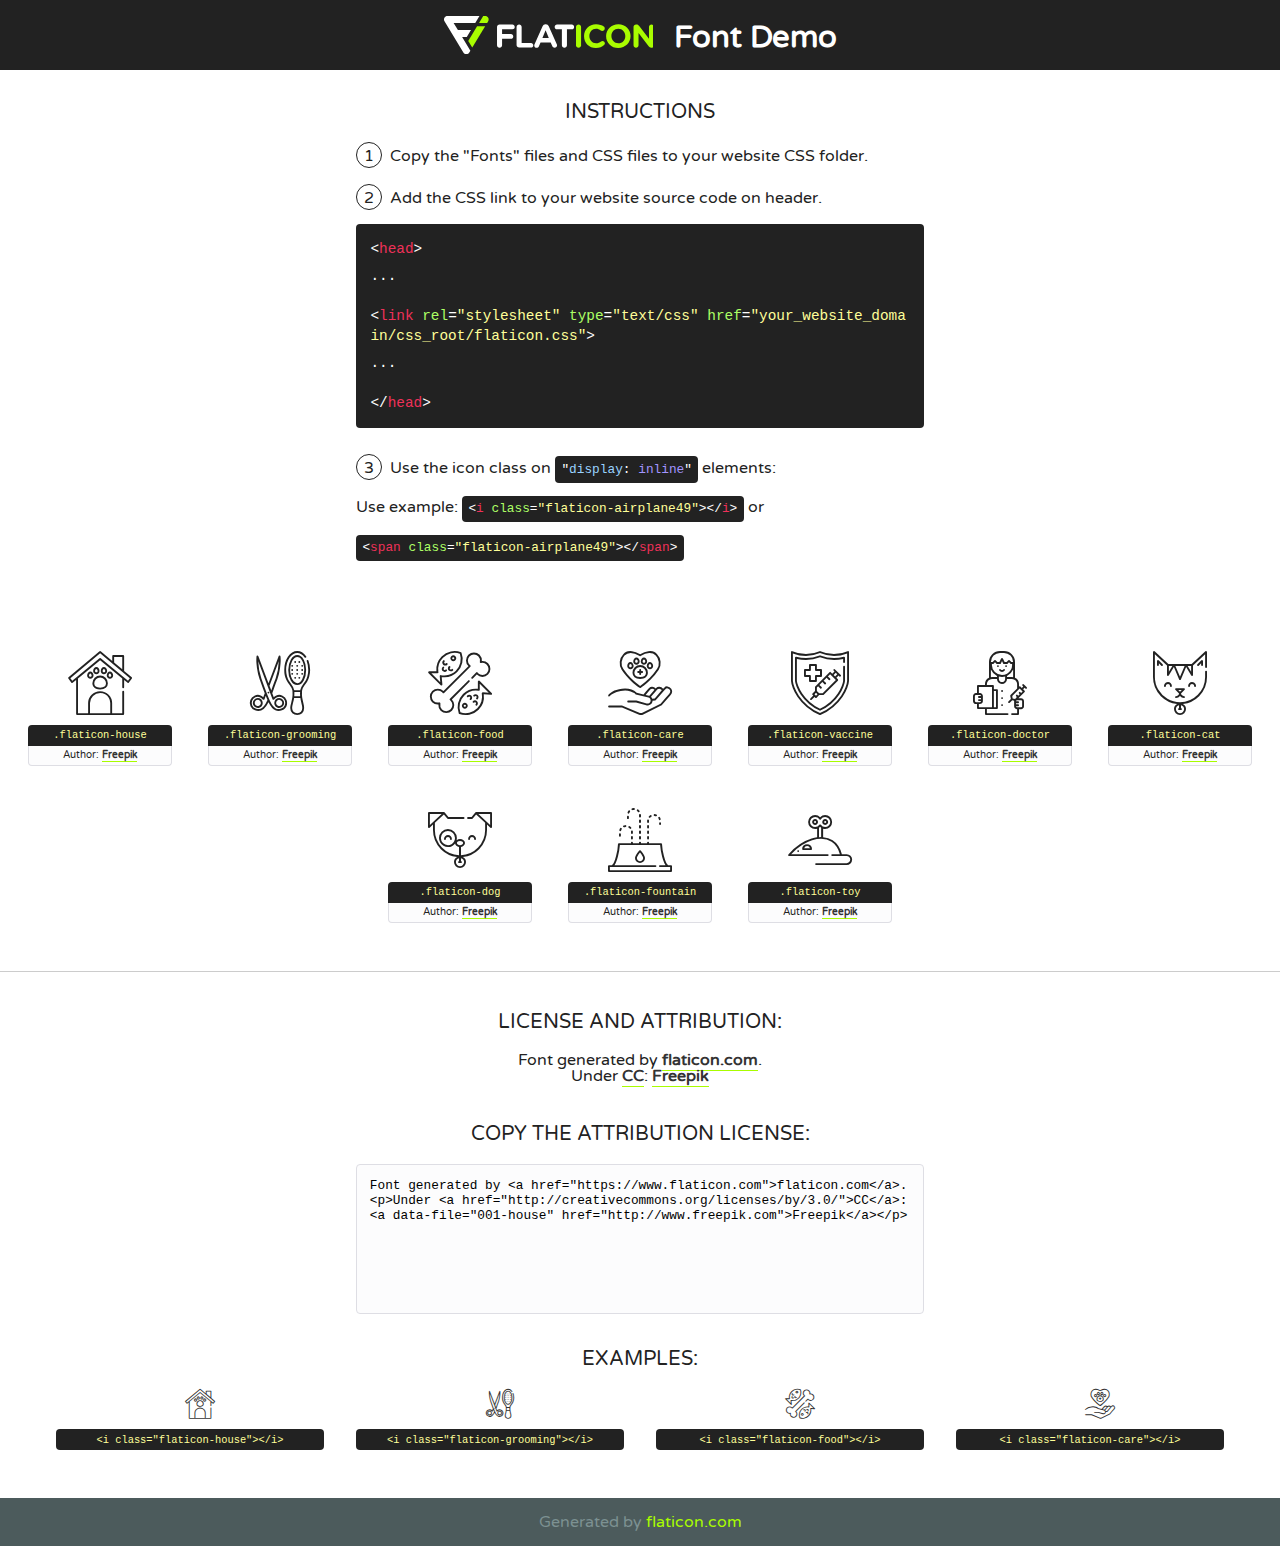
<file: flaticon.html>
<!DOCTYPE html>
<!--
  Flaticon icon font: Flaticon
  Creation date: 06/11/2020 05:08
-->
<html>
<!DOCTYPE html>
<html>

<head>
    <title>Flaticon WebFont</title>
    <link href="http://fonts.googleapis.com/css?family=Varela+Round" rel="stylesheet" type="text/css" />
    <link rel="stylesheet" type="text/css" href="flaticon.css">
    <meta charset="UTF-8">
    <style>
    html, body, div, span, applet, object, iframe,
    h1, h2, h3, h4, h5, h6, p, blockquote, pre,
    a, abbr, acronym, address, big, cite, code,
    del, dfn, em, img, ins, kbd, q, s, samp,
    small, strike, strong, sub, sup, tt, var,
    b, u, i, center,
    dl, dt, dd, ol, ul, li,
    fieldset, form, label, legend,
    table, caption, tbody, tfoot, thead, tr, th, td,
    article, aside, canvas, details, embed, 
    figure, figcaption, footer, header, hgroup, 
    menu, nav, output, ruby, section, summary,
    time, mark, audio, video {
        margin: 0;
        padding: 0;
        border: 0;
        font-size: 100%;
        font: inherit;
        vertical-align: baseline;
    }
    /* HTML5 display-role reset for older browsers */
    article, aside, details, figcaption, figure, 
    footer, header, hgroup, menu, nav, section {
        display: block;
    }
    body {
        line-height: 1;
    }
    ol, ul {
        list-style: none;
    }
    blockquote, q {
        quotes: none;
    }
    blockquote:before, blockquote:after,
    q:before, q:after {
        content: '';
        content: none;
    }
    table {
        border-collapse: collapse;
        border-spacing: 0;
    }
    body {
        font-family: 'Varela Round', Helvetica, Arial, sans-serif;
        font-size: 16px;
        color: #222;
    }
    a {
        color: #333;
        border-bottom: 1px solid #a9fd00;
        font-weight: bold;
        text-decoration: none;
    }
    * {
        -moz-box-sizing: border-box;
        -webkit-box-sizing: border-box;
        box-sizing: border-box;
        margin: 0;
        padding: 0;
    }
    [class^="flaticon-"]:before, [class*=" flaticon-"]:before, [class^="flaticon-"]:after, [class*=" flaticon-"]:after {
        font-family: Flaticon;
        font-size: 30px;
        font-style: normal;
        margin-left: 20px;
        color: #333;
    }
    .wrapper {
        max-width: 600px;
        margin: auto;
        padding: 0 1em;
    }
    .title {
        font-size: 1.25em;
        text-align: center;
        margin-bottom: 1em;
        text-transform: uppercase;
    }
    header {
        text-align: center;
        background-color: #222;
        color: #fff;
        padding: 1em;
    }
    header .logo {
        width: 210px;
        height: 38px;
        display: inline-block;
        vertical-align: middle;
        margin-right: 1em;
        border: none;
    }
    header strong {
        font-size: 1.95em;
        font-weight: bold;
        vertical-align: middle;
        margin-top: 5px;
        display: inline-block;
    }
    .demo {
        margin: 2em auto;
        line-height: 1.25em;
    }
    .demo ul li {
        margin-bottom: 1em;
    }
    .demo ul li .num {
        color: #222;
        border-radius: 20px;
        display: inline-block;
        width: 26px;
        padding: 3px;
        height: 26px;
        text-align: center;
        margin-right: 0.5em;
        border: 1px solid #222;
    }
    .demo ul li code {
        background-color: #222;
        border-radius: 4px;
        padding: 0.25em 0.5em;
        display: inline-block;
        color: #fff;
        font-family: Consolas,Monaco,Lucida Console,Liberation Mono,DejaVu Sans Mono,Bitstream Vera Sans Mono,Courier New, monospace;
        font-weight: lighter;
        margin-top: 1em;
        font-size: 0.8em;
        word-break: break-all;
    }
    .demo ul li code.big {
        padding: 1em;
        font-size: 0.9em;
    }
    .demo ul li code .red {
        color: #EF3159;
    }
    .demo ul li code .green {
        color: #ACFF65;
    }
    .demo ul li code .yellow {
        color: #FFFF99;
    }
    .demo ul li code .blue {
        color: #99D3FF;
    }
    .demo ul li code .purple {
        color: #A295FF;
    }
    .demo ul li code .dots {
        margin-top: 0.5em;
        display: block;
    }
    #glyphs {
        border-bottom: 1px solid #ccc;
        padding: 2em 0;
        text-align: center;
    }
    .glyph {
        display: inline-block;
        width: 9em;
        margin: 1em;
        text-align: center;
        vertical-align: top;
        background: #FFF;
    }
    .glyph .glyph-icon {
        padding: 10px;
        display: block;
        font-family:"Flaticon";
        font-size: 64px;
        line-height: 1;
    }
    .glyph .glyph-icon:before {
        font-size: 64px;
        color: #222;
        margin-left: 0;
    }
    .class-name {
        font-size: 0.65em;
        background-color: #222;
        color: #fff;
        border-radius: 4px 4px 0 0;
        padding: 0.5em;
        color: #FFFF99;
        font-family: Consolas,Monaco,Lucida Console,Liberation Mono,DejaVu Sans Mono,Bitstream Vera Sans Mono,Courier New, monospace;
    }
    .author-name {
        font-size: 0.6em;
        background-color: #fcfcfd;
        border: 1px solid #DEDEE4;
        border-top: 0;
        border-radius: 0 0 4px 4px;
        padding: 0.5em;
    }
    .class-name:last-child {
        font-size: 10px;
        color:#888;
    }
    .class-name:last-child a {
        font-size: 10px;
        color:#555;
    }
    .class-name:last-child a:hover {
        color:#a9fd00;
    }
    .glyph > input {
        display: block;
        width: 100px;
        margin: 5px auto;
        text-align: center;
        font-size: 12px;
        cursor: text;
    }
    .glyph > input.icon-input {
        font-family:"Flaticon";
        font-size: 16px;
        margin-bottom: 10px;
    }
    .attribution .title {
        margin-top: 2em;
    }
    .attribution textarea {
        background-color: #fcfcfd;
        padding: 1em;
        border: none;
        box-shadow: none;
        border: 1px solid #DEDEE4;
        border-radius: 4px;
        resize: none;
        width: 100%;
        height: 150px;
        font-size: 0.8em;
        font-family: Consolas,Monaco,Lucida Console,Liberation Mono,DejaVu Sans Mono,Bitstream Vera Sans Mono,Courier New, monospace;
        -webkit-appearance: none;
    }
    .iconsuse {
        margin: 2em auto;
        text-align: center;
        max-width: 1200px;
    }
    .iconsuse:after {
        content: '';
        display: table;
        clear: both;
    }
    .iconsuse .image {
        float: left;
        width: 25%;
        padding: 0 1em;
    }
    .iconsuse .image p {
        margin-bottom: 1em;
    }
    .iconsuse .image span {
        display: block;
        font-size: 0.65em;
        background-color: #222;
        color: #fff;
        border-radius: 4px;
        padding: 0.5em;
        color: #FFFF99;
        margin-top: 1em;
        font-family: Consolas,Monaco,Lucida Console,Liberation Mono,DejaVu Sans Mono,Bitstream Vera Sans Mono,Courier New, monospace;
    }
    #footer {
        text-align: center;
        background-color: #4C5B5C;
        color: #7c9192;
        padding: 1em;
    }
    #footer a {
        border: none;
        color: #a9fd00;
        font-weight: normal;
    }
    @media (max-width: 960px) {
        .iconsuse .image {
            width: 50%;
        }
    }
    @media (max-width: 560px) {
        .iconsuse .image {
            width: 100%;
        }
    }
    </style>
</head>

<body class="characters-off">

    <header>
        <a href="https://www.flaticon.com" target="_blank" class="logo">
            <svg version="1.1" xmlns="http://www.w3.org/2000/svg" xmlns:xlink="http://www.w3.org/1999/xlink" xmlns:a="http://ns.adobe.com/AdobeSVGViewerExtensions/3.0/" viewBox="0 0 560.875 102.036" enable-background="new 0 0 560.875 102.036" xml:space="preserve">
                <defs>
                </defs>
                <g>
                    <g class="letters">
                        <path fill="#ffffff" d="M141.596,29.675c0-3.777,2.985-6.767,6.764-6.767h34.438c3.426,0,6.15,2.728,6.15,6.15
                        c0,3.43-2.724,6.149-6.15,6.149h-27.674v13.091h23.719c3.429,0,6.151,2.724,6.151,6.15c0,3.43-2.723,6.149-6.151,6.149h-23.719
                        v17.574c0,3.773-2.986,6.761-6.764,6.761c-3.779,0-6.764-2.989-6.764-6.761V29.675z"></path>
                        <path fill="#ffffff" d="M193.844,29.149c0-3.781,2.985-6.767,6.764-6.767c3.776,0,6.763,2.985,6.763,6.767v42.957h25.039
                        c3.426,0,6.149,2.726,6.149,6.153c0,3.425-2.723,6.15-6.149,6.15h-31.802c-3.779,0-6.764-2.986-6.764-6.768V29.149z"></path>
                        <path fill="#ffffff" d="M241.891,75.71l21.438-48.407c1.492-3.341,4.215-5.357,7.906-5.357h0.792
                        c3.686,0,6.323,2.017,7.815,5.357l21.439,48.407c0.436,0.967,0.701,1.845,0.701,2.723c0,3.602-2.809,6.501-6.414,6.501
                        c-3.161,0-5.269-1.845-6.499-4.655l-4.132-9.661h-27.059l-4.301,10.102c-1.144,2.631-3.426,4.214-6.237,4.214
                        c-3.517,0-6.24-2.81-6.24-6.325C241.1,77.64,241.451,76.677,241.891,75.71z M279.932,58.666l-8.521-20.297l-8.526,20.297H279.932
                        z"></path>
                        <path fill="#ffffff" d="M314.864,35.387H301.86c-3.429,0-6.239-2.813-6.239-6.238c0-3.429,2.811-6.24,6.239-6.24h39.533
                        c3.426,0,6.237,2.811,6.237,6.24c0,3.425-2.811,6.238-6.237,6.238h-13.001v42.785c0,3.773-2.99,6.761-6.764,6.761
                        c-3.779,0-6.764-2.989-6.764-6.761V35.387z"></path>
                        <path fill="#A9FD00" d="M352.615,29.149c0-3.781,2.985-6.767,6.767-6.767c3.774,0,6.761,2.985,6.761,6.767v49.024
                        c0,3.773-2.987,6.761-6.761,6.761c-3.781,0-6.767-2.989-6.767-6.761V29.149z"></path>
                        <path fill="#A9FD00" d="M374.132,53.836v-0.179c0-17.481,13.178-31.801,32.065-31.801c9.22,0,15.459,2.458,20.557,6.238
                        c1.402,1.054,2.637,2.985,2.637,5.357c0,3.692-2.985,6.59-6.681,6.59c-1.845,0-3.071-0.702-4.044-1.319
                        c-3.776-2.813-7.729-4.393-12.562-4.393c-10.364,0-17.831,8.611-17.831,19.154v0.173c0,10.542,7.291,19.329,17.831,19.329
                        c5.715,0,9.492-1.756,13.359-4.834c1.049-0.874,2.458-1.491,4.039-1.491c3.429,0,6.325,2.813,6.325,6.236
                        c0,2.106-1.056,3.78-2.282,4.834c-5.539,4.834-12.036,7.733-21.878,7.733C387.572,85.464,374.132,71.493,374.132,53.836z"></path>
                        <path fill="#A9FD00" d="M433.009,53.836v-0.179c0-17.481,13.79-31.801,32.766-31.801c18.981,0,32.592,14.143,32.592,31.628v0.173
                        c0,17.483-13.785,31.807-32.769,31.807C446.625,85.464,433.009,71.32,433.009,53.836z M484.224,53.836v-0.179
                        c0-10.539-7.725-19.326-18.626-19.326c-10.893,0-18.449,8.611-18.449,19.154v0.173c0,10.542,7.73,19.329,18.626,19.329
                        C476.676,72.986,484.224,64.378,484.224,53.836z"></path>
                        <path fill="#A9FD00" d="M506.233,29.321c0-3.774,2.99-6.763,6.767-6.763h1.401c3.252,0,5.183,1.583,7.029,3.953l26.093,34.265
                        V29.059c0-3.692,2.99-6.677,6.681-6.677c3.683,0,6.671,2.985,6.671,6.677v48.934c0,3.78-2.987,6.765-6.764,6.765h-0.436
                        c-3.257,0-5.188-1.581-7.034-3.953l-27.056-35.492v32.944c0,3.687-2.985,6.676-6.678,6.676c-3.683,0-6.673-2.989-6.673-6.676
                        V29.321z"></path>
                    </g>
                    <g class="insignia">
                        <path fill="#ffffff" d="M48.372,56.137h12.517l11.156-18.537H37.186L25.688,18.539h57.825L94.668,0H9.271
                        C5.925,0,2.842,1.801,1.198,4.716c-1.644,2.907-1.593,6.482,0.134,9.343l50.38,83.501c1.678,2.781,4.689,4.476,7.938,4.476
                        c3.246,0,6.257-1.695,7.935-4.476l2.898-4.804L48.372,56.137z"></path>
                        <g class="i">
                            <path fill="#A9FD00" d="M93.575,18.539h0.031v0.004l21.652,0.004l2.705-4.488c1.727-2.861,1.778-6.436,0.133-9.343
                            C116.454,1.801,113.371,0,110.026,0h-5.294L93.575,18.539z"></path>
                            <polygon fill="#A9FD00" points="88.291,27.356 64.725,66.486 75.519,84.404 109.942,27.356"></polygon>
                        </g>
                    </g>
                </g>
            </svg>
        </a>
        <strong>Font Demo</strong>
    </header>


    <section class="demo wrapper">

        <p class="title">Instructions</p>

        <ul>
            <li>
                <span class="num">1</span>Copy the "Fonts" files and CSS files to your website CSS folder.
            </li>
            <li>
                <span class="num">2</span>Add the CSS link to your website source code on header.
                <code class="big">
                    &lt;<span class="red">head</span>&gt;
                    <br/><span class="dots">...</span>
                    <br/>&lt;<span class="red">link</span> <span class="green">rel</span>=<span class="yellow">"stylesheet"</span> <span class="green">type</span>=<span class="yellow">"text/css"</span> <span class="green">href</span>=<span class="yellow">"your_website_domain/css_root/flaticon.css"</span>&gt;
                    <br/><span class="dots">...</span>
                    <br/>&lt;/<span class="red">head</span>&gt;
                </code>
            </li>

            <li>
                <p>
                    <span class="num">3</span>Use the icon class on <code>"<span class="blue">display</span>:<span class="purple"> inline</span>"</code> elements:
                    <br />
                    Use example: <code>&lt;<span class="red">i</span> <span class="green">class</span>=<span class="yellow">&quot;flaticon-airplane49&quot;</span>&gt;&lt;/<span class="red">i</span>&gt;</code> or <code>&lt;<span class="red">span</span> <span class="green">class</span>=<span class="yellow">&quot;flaticon-airplane49&quot;</span>&gt;&lt;/<span class="red">span</span>&gt;</code>
            </li>
        </ul>

    </section>




   <section id="glyphs">          
    
      
        <div class="glyph"><div class="glyph-icon flaticon-house"></div>
            <div class="class-name">.flaticon-house</div>
            <div class="author-name">Author: <a data-file="001-house" href="http://www.freepik.com">Freepik</a> </div> 
        </div>        
        
        <div class="glyph"><div class="glyph-icon flaticon-grooming"></div>
            <div class="class-name">.flaticon-grooming</div>
            <div class="author-name">Author: <a data-file="002-grooming" href="http://www.freepik.com">Freepik</a> </div> 
        </div>        
        
        <div class="glyph"><div class="glyph-icon flaticon-food"></div>
            <div class="class-name">.flaticon-food</div>
            <div class="author-name">Author: <a data-file="003-food" href="http://www.freepik.com">Freepik</a> </div> 
        </div>        
        
        <div class="glyph"><div class="glyph-icon flaticon-care"></div>
            <div class="class-name">.flaticon-care</div>
            <div class="author-name">Author: <a data-file="004-care" href="http://www.freepik.com">Freepik</a> </div> 
        </div>        
        
        <div class="glyph"><div class="glyph-icon flaticon-vaccine"></div>
            <div class="class-name">.flaticon-vaccine</div>
            <div class="author-name">Author: <a data-file="005-vaccine" href="http://www.freepik.com">Freepik</a> </div> 
        </div>        
        
        <div class="glyph"><div class="glyph-icon flaticon-doctor"></div>
            <div class="class-name">.flaticon-doctor</div>
            <div class="author-name">Author: <a data-file="006-doctor" href="http://www.freepik.com">Freepik</a> </div> 
        </div>        
        
        <div class="glyph"><div class="glyph-icon flaticon-cat"></div>
            <div class="class-name">.flaticon-cat</div>
            <div class="author-name">Author: <a data-file="007-cat" href="http://www.freepik.com">Freepik</a> </div> 
        </div>        
        
        <div class="glyph"><div class="glyph-icon flaticon-dog"></div>
            <div class="class-name">.flaticon-dog</div>
            <div class="author-name">Author: <a data-file="008-dog" href="http://www.freepik.com">Freepik</a> </div> 
        </div>        
        
        <div class="glyph"><div class="glyph-icon flaticon-fountain"></div>
            <div class="class-name">.flaticon-fountain</div>
            <div class="author-name">Author: <a data-file="009-fountain" href="http://www.freepik.com">Freepik</a> </div> 
        </div>        
        
        <div class="glyph"><div class="glyph-icon flaticon-toy"></div>
            <div class="class-name">.flaticon-toy</div>
            <div class="author-name">Author: <a data-file="010-toy" href="http://www.freepik.com">Freepik</a> </div> 
        </div>        
        

    </section>



    <section class="attribution wrapper"   style="text-align:center;">

      <div class="title">License and attribution:</div><div class="attrDiv">Font generated by <a href="https://www.flaticon.com">flaticon.com</a>. <div><p>Under <a href="http://creativecommons.org/licenses/by/3.0/">CC</a>: <a data-file="001-house" href="http://www.freepik.com">Freepik</a></p>  </div>
      </div>
      <div class="title">Copy the Attribution License:</div>

    <textarea onclick="this.focus();this.select();">Font generated by &lt;a href=&quot;https://www.flaticon.com&quot;&gt;flaticon.com&lt;/a&gt;. <p>Under <a href="http://creativecommons.org/licenses/by/3.0/">CC</a>: <a data-file="001-house" href="http://www.freepik.com">Freepik</a></p>  
     </textarea>

    </section>

    <section class="iconsuse">

          <div class="title">Examples:</div>            
             
            <div class="image">
                <p>
                    <i class="glyph-icon flaticon-house"></i> 
                    <span>&lt;i class=&quot;flaticon-house&quot;&gt;&lt;/i&gt;</span>
                </p>
            </div>
            
            <div class="image">
                <p>
                    <i class="glyph-icon flaticon-grooming"></i> 
                    <span>&lt;i class=&quot;flaticon-grooming&quot;&gt;&lt;/i&gt;</span>
                </p>
            </div>
            
            <div class="image">
                <p>
                    <i class="glyph-icon flaticon-food"></i> 
                    <span>&lt;i class=&quot;flaticon-food&quot;&gt;&lt;/i&gt;</span>
                </p>
            </div>
            
            <div class="image">
                <p>
                    <i class="glyph-icon flaticon-care"></i> 
                    <span>&lt;i class=&quot;flaticon-care&quot;&gt;&lt;/i&gt;</span>
                </p>
            </div>
                       
        </div>
                            
    </section>

<div id="footer">
    <div>Generated by <a href="https://www.flaticon.com">flaticon.com</a>
    </div>
</div>



</body>
</html>
</file>
<file: flaticon.css>
/*
  	Flaticon icon font: Flaticon
  	Creation date: 06/11/2020 05:08
  	*/

@font-face {
  font-family: "Flaticon";
  src: url("./Flaticon.eot");
  src: url("./Flaticon.eot?#iefix") format("embedded-opentype"),
       url("./Flaticon.woff2") format("woff2"),
       url("./Flaticon.woff") format("woff"),
       url("./Flaticon.ttf") format("truetype"),
       url("./Flaticon.svg#Flaticon") format("svg");
  font-weight: normal;
  font-style: normal;
}

@media screen and (-webkit-min-device-pixel-ratio:0) {
  @font-face {
    font-family: "Flaticon";
    src: url("./Flaticon.svg#Flaticon") format("svg");
  }
}

[class^="flaticon-"]:before, [class*=" flaticon-"]:before,
[class^="flaticon-"]:after, [class*=" flaticon-"]:after {   
  font-family: Flaticon;
        font-size: 20px;
font-style: normal;
margin-left: 20px;
}

.flaticon-house:before { content: "\f100"; }
.flaticon-grooming:before { content: "\f101"; }
.flaticon-food:before { content: "\f102"; }
.flaticon-care:before { content: "\f103"; }
.flaticon-vaccine:before { content: "\f104"; }
.flaticon-doctor:before { content: "\f105"; }
.flaticon-cat:before { content: "\f106"; }
.flaticon-dog:before { content: "\f107"; }
.flaticon-fountain:before { content: "\f108"; }
.flaticon-toy:before { content: "\f109"; }
</file>
